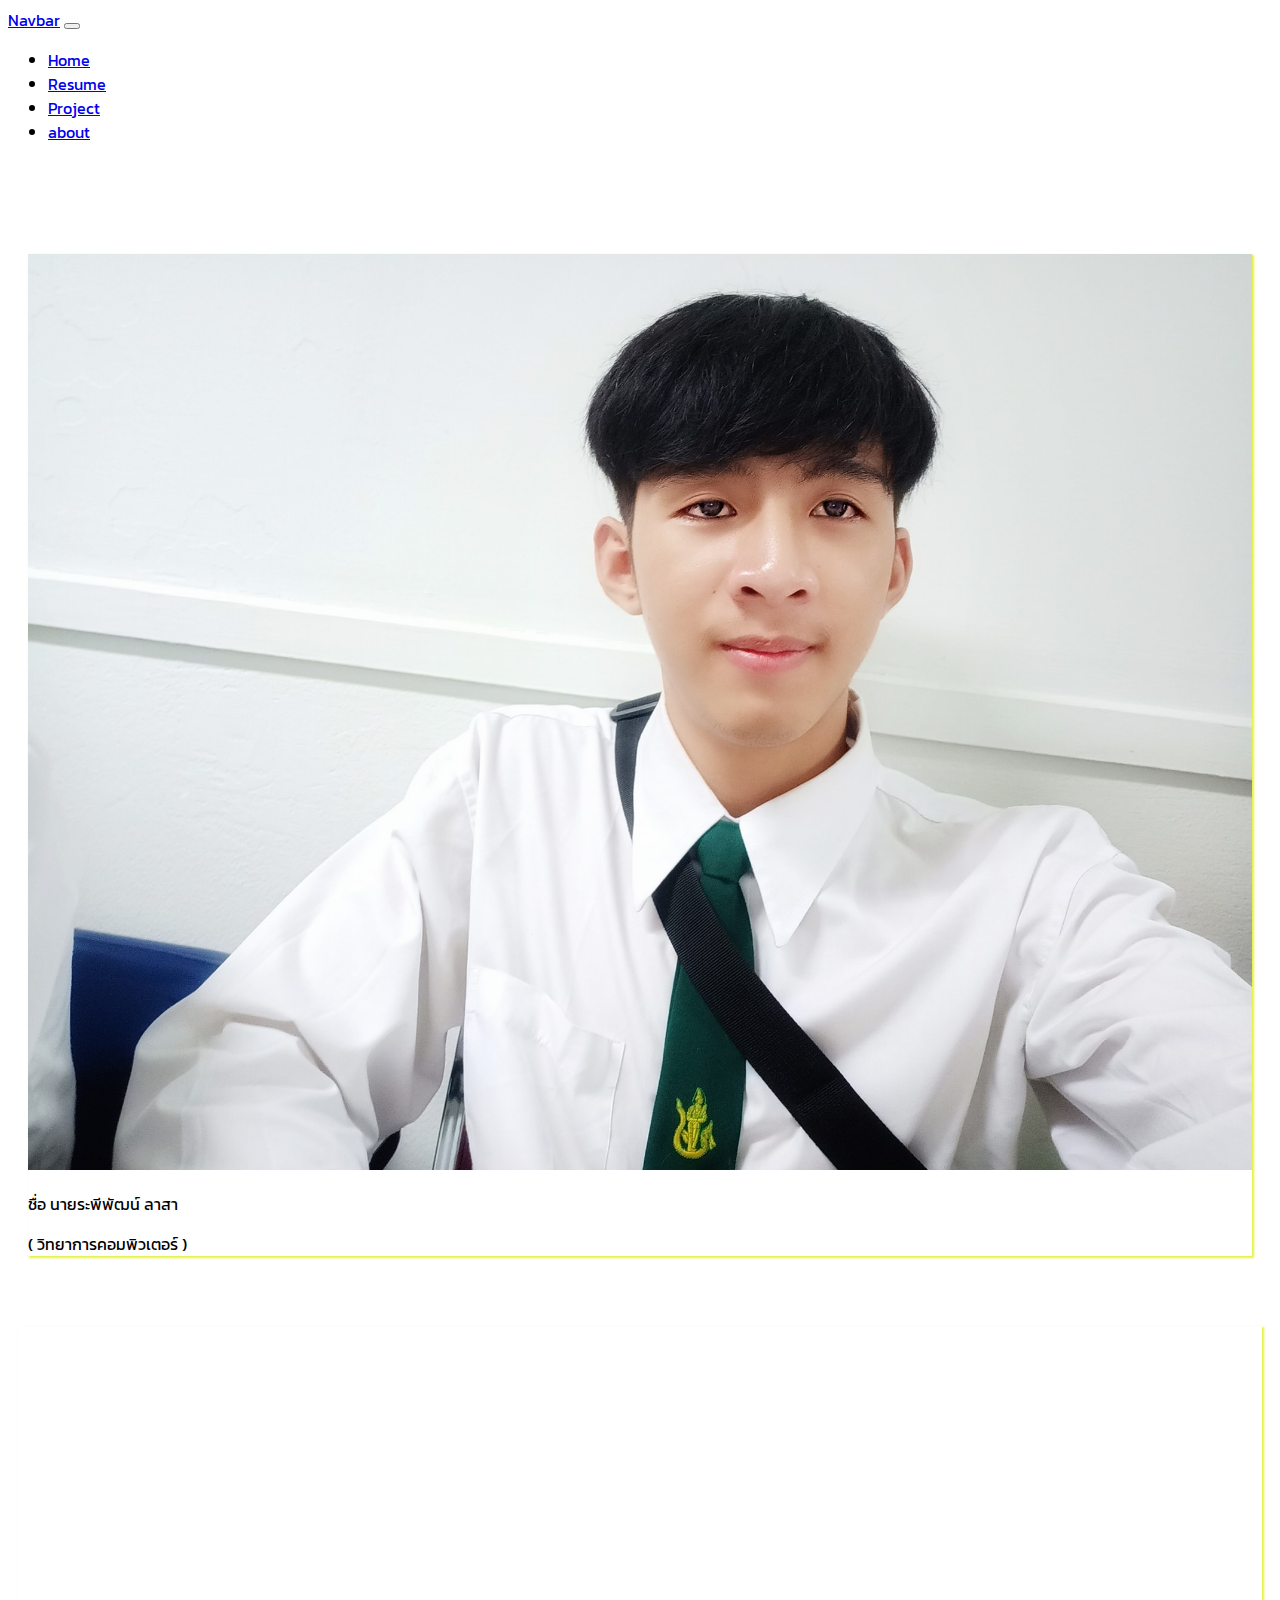
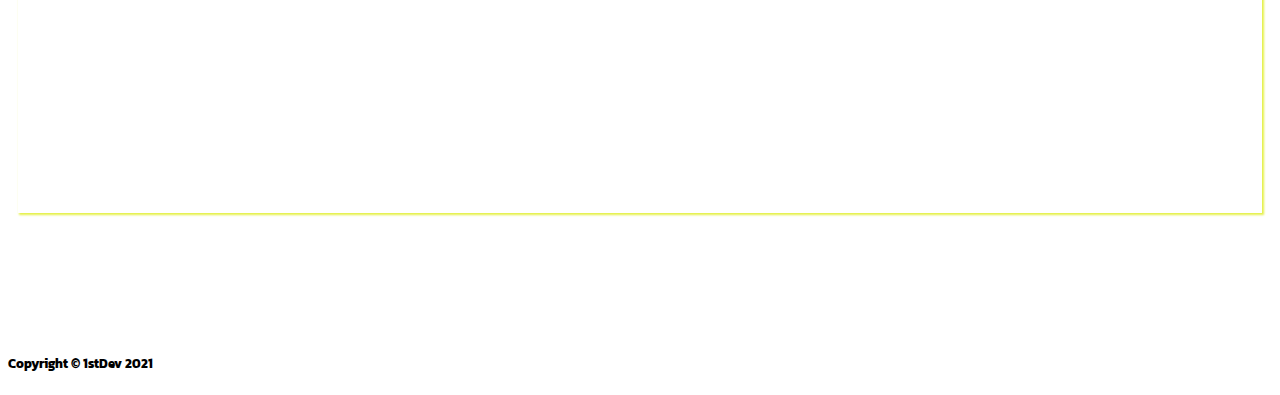
<file: about.html>
<!DOCTYPE html>
<html lang="en">

<head>
    <meta charset="UTF-8">
    <meta http-equiv="X-UA-Compatible" content="IE=edge">
    <meta name="viewport" content="width=device-width, initial-scale=1.0">
    <!-- bootstrap5 cdn -->
    <link href="https://cdn.jsdelivr.net/npm/bootstrap@5.0.2/dist/css/bootstrap.min.css" rel="stylesheet"
        integrity="sha384-EVSTQN3/azprG1Anm3QDgpJLIm9Nao0Yz1ztcQTwFspd3yD65VohhpuuCOmLASjC" crossorigin="anonymous">
    <!-- font google -->
    <link rel="preconnect" href="https://fonts.googleapis.com">
    <link rel="preconnect" href="https://fonts.gstatic.com" crossorigin>
    <link href="https://fonts.googleapis.com/css2?family=Kanit:wght@500&display=swap" rel="stylesheet">
    <!-- css -->
    <link rel="stylesheet" href="css/style.css">

    <title>about</title>
</head>

<body>

    <nav id="navbar" class="navbar navbar-expand-lg navbar-light bg-light fixed-top " style=" transition: top 0.4s;">
        <div class="container-fluid">
          <a class="navbar-brand" href="#">Navbar</a>
          <button class="navbar-toggler" type="button" data-bs-toggle="collapse" data-bs-target="#navbarNavDropdown"
            aria-controls="navbarNavDropdown" aria-expanded="false" aria-label="Toggle navigation">
            <span class="navbar-toggler-icon"></span>
          </button>
          <div class="collapse navbar-collapse" id="navbarNavDropdown">
            <ul class="navbar-nav">
              <li class="nav-item">
                <a class="nav-link active" aria-current="page" href="index.html">Home</a>
              </li>
              <li class="nav-item">
                <a class="nav-link" href="resume.html">Resume</a>
              </li>
              <li class="nav-item">
                <a class="nav-link" href="project.html">Project</a>
              </li>
              <li class="nav-item">
                <a class="nav-link" href="about.html">about</a>
              </li>
            </ul>
          </div>
        </div>
      </nav>
      <br>
    

    <section class="content">
        <div class="container-fluid">
            <div class="row">
                <div class="col-md-6"> 
                    <div class="cardlogo card">
                        <div class="card-header">
                           <img src="img/42308457_1900452900061954_2500176660016398336_n.jpg" class="card-img-top" alt="" style="width: 100%;">      
                        </div>
                        <div class="card-body text-center">
                            <p>ชื่อ นายระพีพัฒน์ ลาสา</p>
                            <p>( วิทยาการคอมพิวเตอร์ )</p>
                        </div>
                    </div>
                </div>
                <div class="col-md-6">
                    <div class="contentabout">
                        <h1 class="text-center">เกี่ยวกับฉัน</h1>
                        <p ><h4 >Lorem ipsum dolor sit amet consectetur, adipisicing elit. In vel dolorum dolorem itaque est expedita unde culpa labore reiciendis iste laborum exercitationem, adipisci, fuga quam, enim optio aut esse quidem.</h4></p>
                        <p><h4>Lorem ipsum dolor sit amet consectetur, adipisicing elit. In vel dolorum dolorem itaque est expedita unde culpa labore reiciendis iste laborum exercitationem, adipisci, fuga quam, enim optio aut esse quidem.</h4></p>
                        <p><h4>Lorem ipsum dolor sit amet consectetur, adipisicing elit. In vel dolorum dolorem itaque est expedita unde culpa labore reiciendis iste laborum exercitationem, adipisci, fuga quam, enim optio aut esse quidem.</h4></p> <p><h4>Lorem ipsum dolor sit amet consectetur, adipisicing elit. In vel dolorum dolorem itaque est expedita unde culpa labore reiciendis iste laborum exercitationem, adipisci, fuga quam, enim optio aut esse quidem.</h4></p>
                        <p><h4>Lorem ipsum dolor sit amet consectetur, adipisicing elit. In vel dolorum dolorem itaque est expedita unde culpa labore reiciendis iste laborum exercitationem, adipisci, fuga quam, enim optio aut esse quidem.</h4></p>
                        
                    </div>
                </div>
            </div>
            <div class="col-md-12">
               <section class="boxcontent">
                <p>Lorem ipsum, dolor sit amet consectetur adipisicing elit. Omnis dolores aliquid dolor saepe cupiditate, doloremque animi quod quia esse repellat minus! Ducimus tempora, a cumque ipsa suscipit consequuntur cupiditate recusandae!</p>
               </section>
            </div>
        </div>
    </section>

  
    <footer class="mt-5">
        <div class="d-flex justify-content-center bg-dark p-4">
          <h5 class="text-white">Copyright &copy; 1stDev 2021 </h5>
        </div>
      </footer>

    <script src="app.js"></script>


    <script src="https://cdn.jsdelivr.net/npm/bootstrap@5.0.2/dist/js/bootstrap.bundle.min.js"
      integrity="sha384-MrcW6ZMFYlzcLA8Nl+NtUVF0sA7MsXsP1UyJoMp4YLEuNSfAP+JcXn/tWtIaxVXM"
      crossorigin="anonymous"></script>
  

  
   
</body>

</html>
</file>
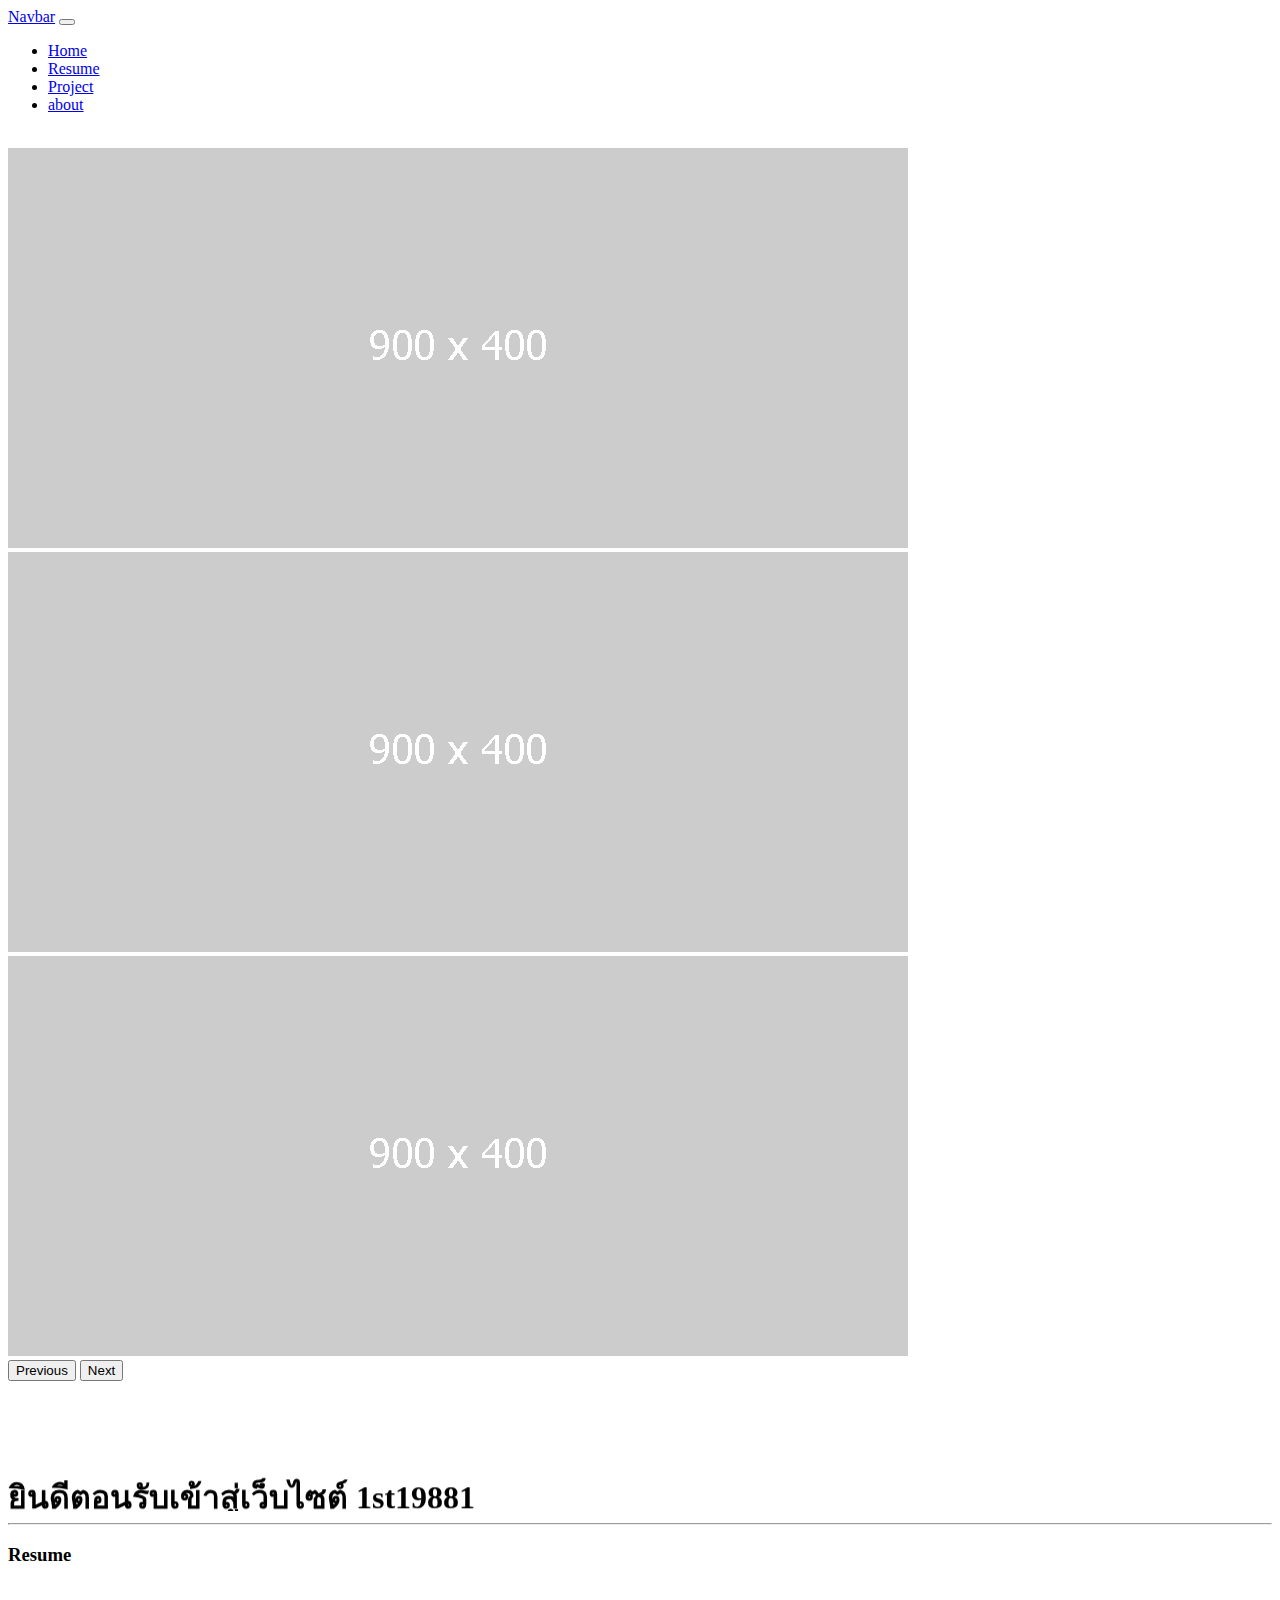
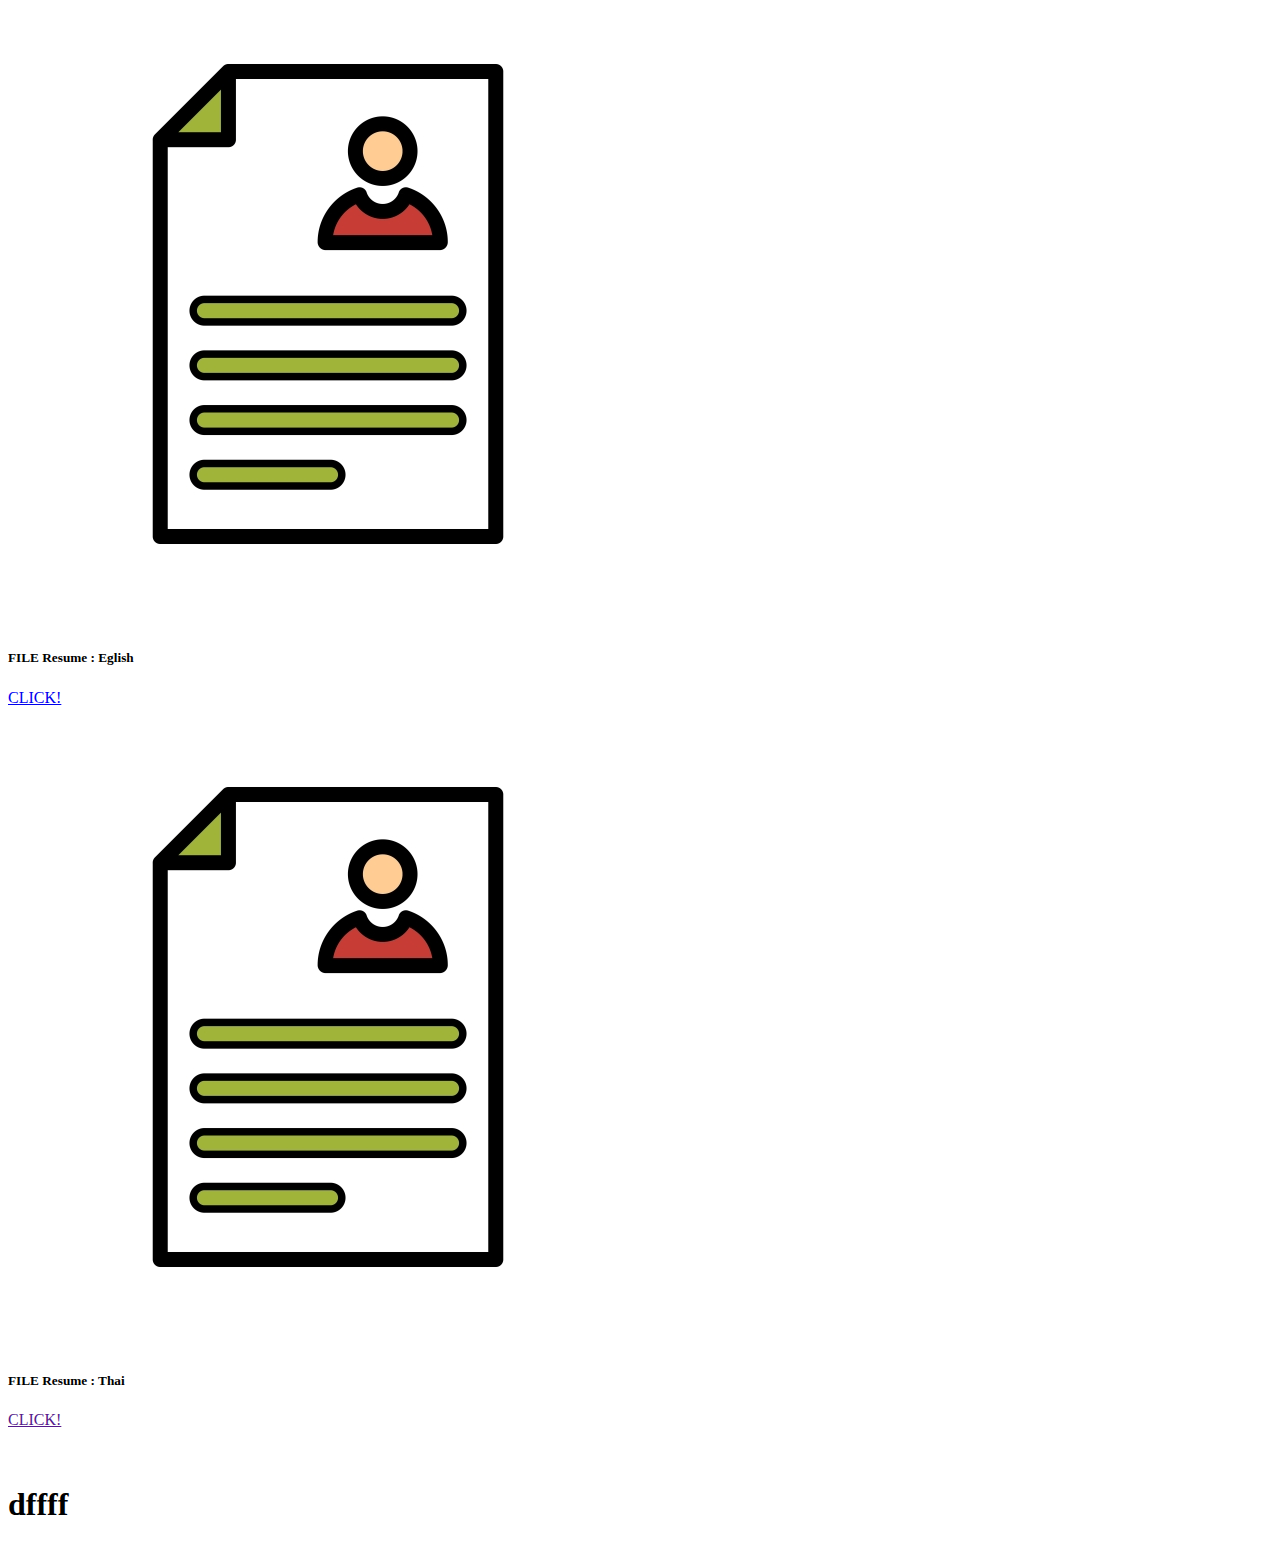
<file: resume.html>
<!DOCTYPE html>
<html lang="en">

<head>
    <meta charset="UTF-8">
    <meta http-equiv="X-UA-Compatible" content="IE=edge">
    <meta name="viewport" content="width=device-width, initial-scale=1.0">
    <link href="https://cdn.jsdelivr.net/npm/bootstrap@5.0.2/dist/css/bootstrap.min.css" rel="stylesheet"
        integrity="sha384-EVSTQN3/azprG1Anm3QDgpJLIm9Nao0Yz1ztcQTwFspd3yD65VohhpuuCOmLASjC" crossorigin="anonymous">
    <title>ยินดีตอนรับเข้าสู่เว็บไซต์ 1st19881 </title>
</head>

<body>
    <div class="container">

        <nav class="navbar navbar-expand-lg navbar-light bg-light">
            <div class="container-fluid">
              <a class="navbar-brand" href="#">Navbar</a>
              <button class="navbar-toggler" type="button" data-bs-toggle="collapse" data-bs-target="#navbarNavDropdown"
                aria-controls="navbarNavDropdown" aria-expanded="false" aria-label="Toggle navigation">
                <span class="navbar-toggler-icon"></span>
              </button>
              <div class="collapse navbar-collapse" id="navbarNavDropdown">
                <ul class="navbar-nav">
                  <li class="nav-item">
                    <a class="nav-link active" aria-current="page" href="index.html">Home</a>
                  </li>
                  <li class="nav-item">
                    <a class="nav-link" href="resume.html">Resume</a>
                  </li>
                  <li class="nav-item">
                    <a class="nav-link" href="resume.html">Project</a>
                  </li>
                  <li class="nav-item">
                    <a class="nav-link" href="#">about</a>
                  </li>
                </ul>
              </div>
            </div>
          </nav>
          <br>
      
      
          <div id="carouselExampleInterval" class="carousel slide" data-bs-ride="carousel">
            <div class="carousel-inner">
              <div class="carousel-item active border border-dark" data-bs-interval="1000">
                <img src="img/dummy_900x400_ffffff_cccccc.png" class="d-block w-100" height="auto" width="auto">
              </div>
              <div class="carousel-item border border-dark" data-bs-interval="1000">
                <img src="img/dummy_900x400_ffffff_cccccc.png" class="d-block w-100" height="auto" width="auto">
              </div>
              <div class="carousel-item border border-dark" data-bs-interval="1000">
                <img src="img/dummy_900x400_ffffff_cccccc.png" class="d-block w-100" alt="img/1.png" height="auto"
                  width="auto">
              </div>
            </div>
            <button class="carousel-control-prev" type="button" data-bs-target="#carouselExampleInterval"
              data-bs-slide="prev">
              <span class="carousel-control-prev-icon" aria-hidden="true"></span>
              <span class="visually-hidden">Previous</span>
            </button>
            <button class="carousel-control-next" type="button" data-bs-target="#carouselExampleInterval"
              data-bs-slide="next">
              <span class="carousel-control-next-icon" aria-hidden="true"></span>
              <span class="visually-hidden">Next</span>
            </button>
          </div>
      
      
          <br>
          <br>
          
          <marquee direction="down" scrollamount="10">
            <h1 class="text-center m-5 mt-5  p-4">ยินดีตอนรับเข้าสู่เว็บไซต์ 1st19881</h1>
          </marquee>
          
          <hr>
          
        <div class="row">
            <div class="d-flex justify-content-start p-3 ">
                <h3 class="text-white bg-warning p-3">Resume</h3>
            </div>
        </div>

       <section class="mt-5">
        <div class="row">
            <div class="col-md-6 mb-3">
                <div class="card" >
                    <img src="img/w-re.jpg" class="card-img-top img-thumbnail" alt="..." width="">
                     <div class="card-title p-2 bg-light "><h5>FILE Resume : Eglish</h5></div>
                    <div class="card-body">
                   <div class="">
                    <a href="resume/RAPEEPAT LASA.pdf" target="_blank" class="btn  btn-primary btn-lg d-grid">CLICK!</a>
                   </div>
                    </div>
                  </div>
            </div>
            <div class="col-md-6 mb-3">
                <div class="card" >
                    <img src="img/w-re.jpg" class="card-img-top img-thumbnail" alt="..." width="">
                     <div class="card-title p-2 bg-light "><h5>FILE Resume : Thai</h5></div>
                    <div class="card-body">
                   <div class="">
                    <a href="" class="btn  btn-primary btn-lg d-grid">CLICK!</a>
                   </div>
                    </div>
                  </div>
            </div>
          </div>
       </section>



        <br>
        <br>


    </div>
    <script src="https://cdn.jsdelivr.net/npm/bootstrap@5.0.2/dist/js/bootstrap.bundle.min.js"
        integrity="sha384-MrcW6ZMFYlzcLA8Nl+NtUVF0sA7MsXsP1UyJoMp4YLEuNSfAP+JcXn/tWtIaxVXM"
        crossorigin="anonymous"></script>
    <footer class="">
        <div class="d-flex justify-content-center bg-dark p-4">
            <h1 class="text-white">dffff</h1>
        </div>
    </footer>

</body>

</html>
</file>
<file: css/style.css>
body{
    font-family: 'Kanit', sans-serif;
    background-image: url('https://images.unsplash.com/photo-1520275126937-9506f7dd123c?ixlib=rb-1.2.1&ixid=MnwxMjA3fDB8MHxwaG90by1wYWdlfHx8fGVufDB8fHx8&auto=format&fit=crop&w=1900&q=80');
    background-repeat: repeat;

}
.imgbg{
    max-width: 100%;
    width: 100%;
    height: 60vh;
    
}
.cardlogo{
    width: auto;
    max-width: 100%;
    margin-top: 70px;
    margin-left: 20px;
    margin-right: 20px;
    padding: auto;
    box-shadow: rgb(229, 240, 72) 1px 1px 2px 0.5px;
    border
}
.contentabout{
    color: #fff;
    margin:70px 10px 15px 10px;
    box-shadow: rgb(229, 240, 72) 1px 1px 2px 0.5px;
    padding: 25px 25px 25px 25px ; 
}
.boxcontent{
    width: auto;
    max-width: 100%;
    border: solid 1px #fff;
    color: #fff;
    padding: 10px;
    margin:10px;
}
</file>
